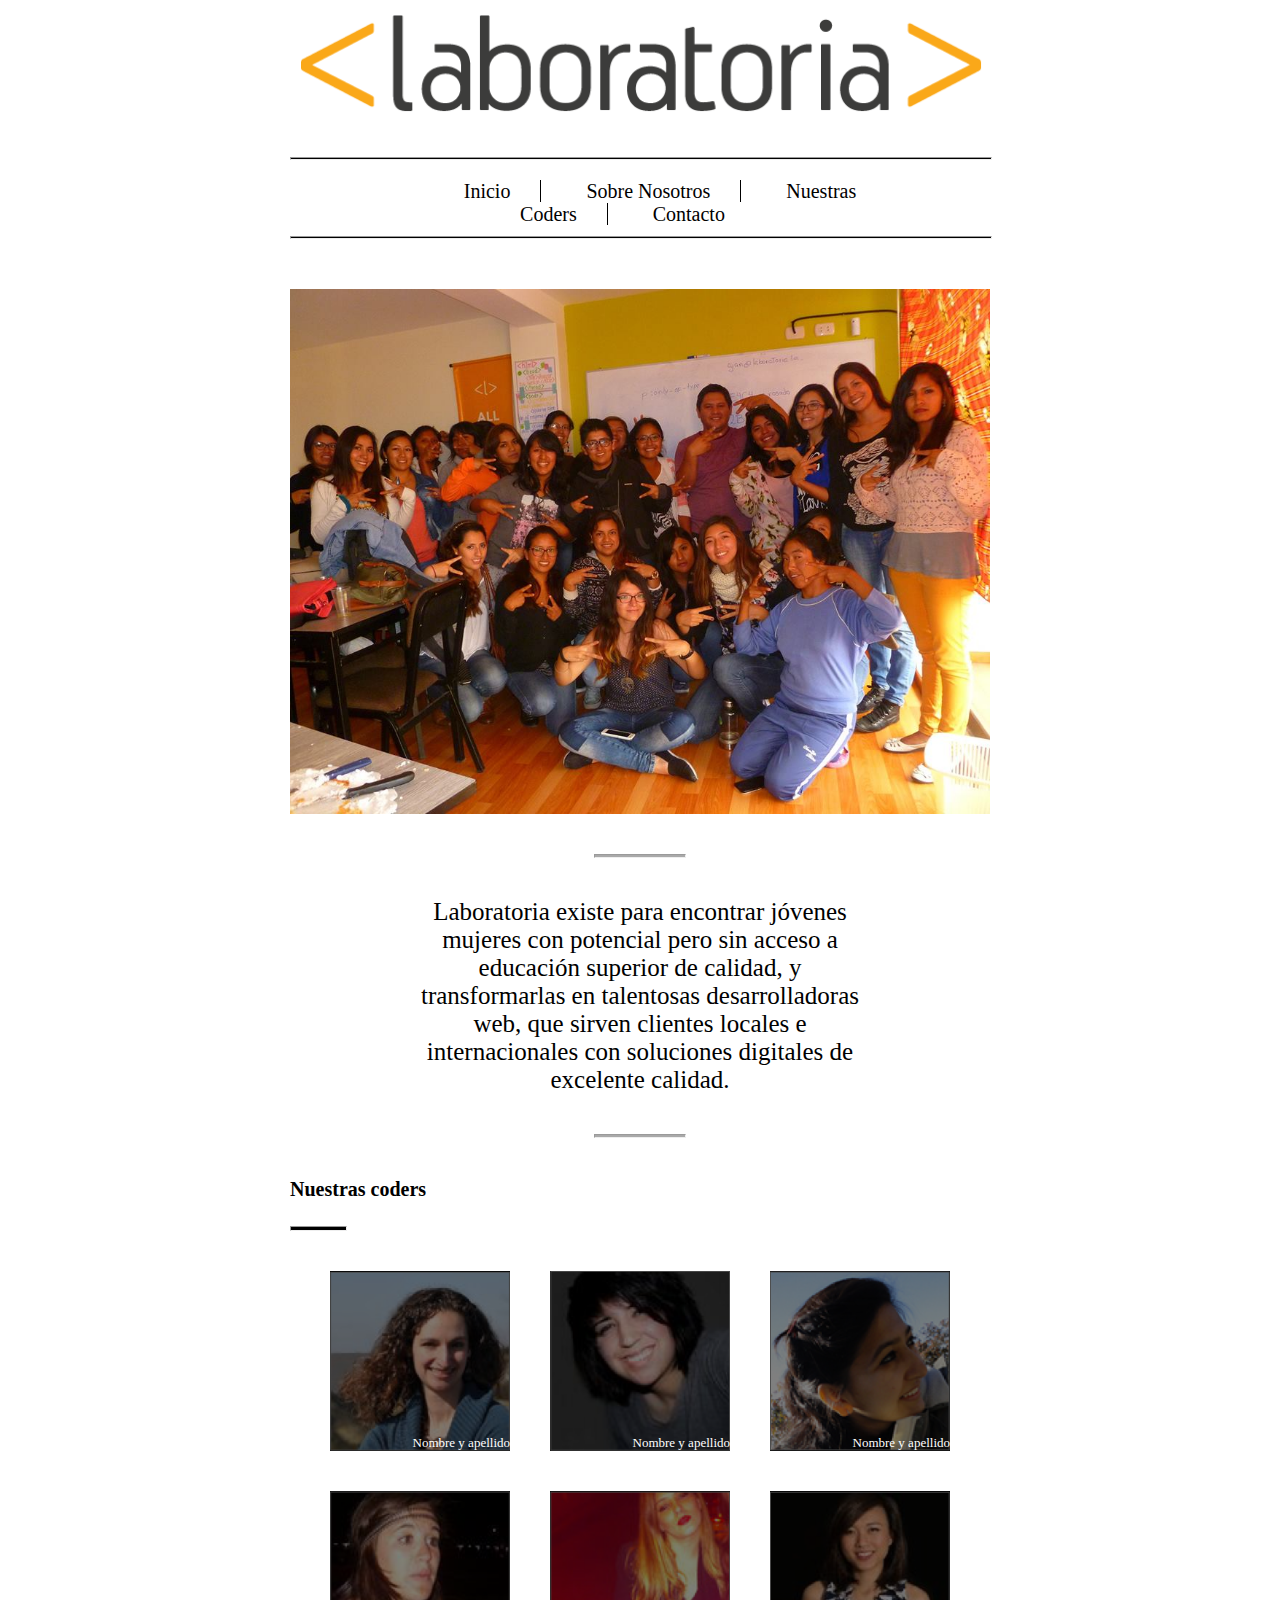
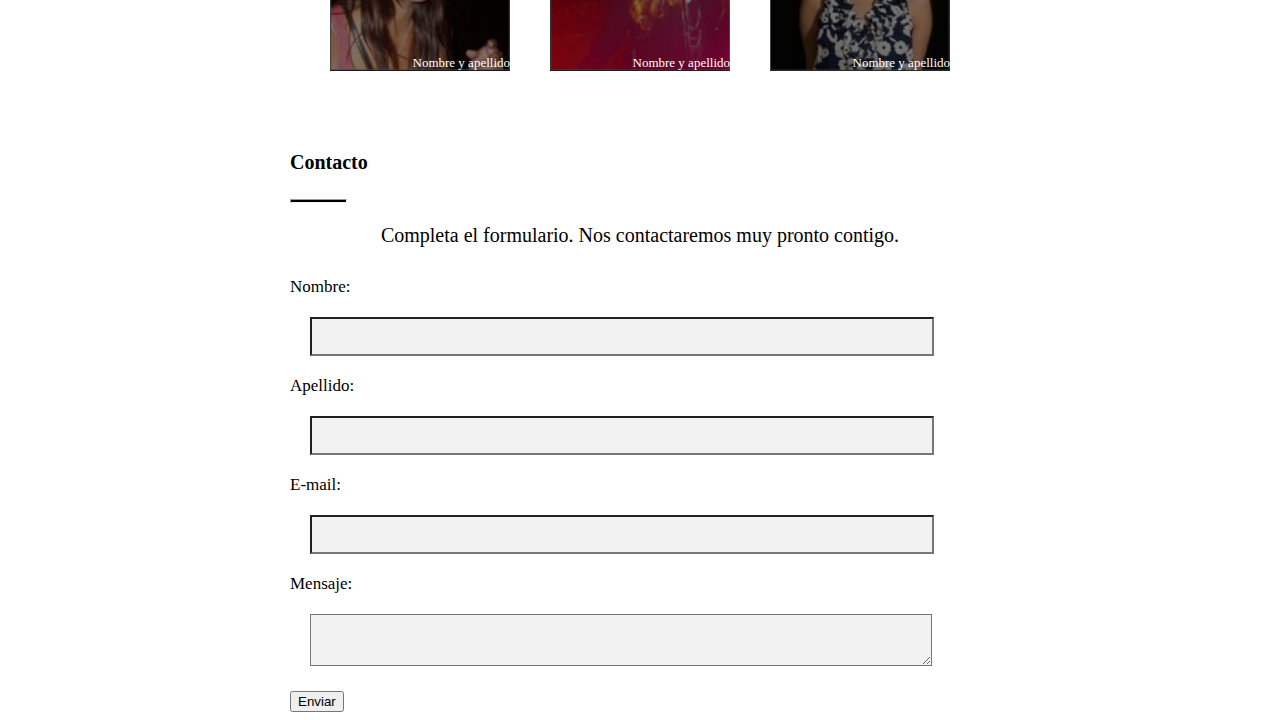
<file: index.html>
<!DOCTYPE html>
<html>
	<head>
		<title>Primer Layout</title>
		<meta charset="utf-8">
		<link rel="stylesheet" type="text/css" href="css/main.css">
	</head>
	<body>
	<div class="container">
		<header>
		<img src="img/logo.png" class="logo container"/>
		<hr></hr>
		<nav>
		<ul>
			<li><a href="#Inicio" class="link_uno">Inicio</a></li>
			<li><a href="#nosotros" class="link_uno">Sobre Nosotros</a></li>
			<li><a href="#coders" class="link_uno">Nuestras Coders</a></li>
			<li class="contacto"><a href="#contacto" class="link_uno">Contacto</a></li>
		</ul>	
		</nav>
		<hr></hr>
		</header>
		<section id="Inicio">
		<img src="img/grupo_nuevo.jpg" class="grupo container"/>
		</section>		
		<section  id="nosotros">
		<hr class="linea-p"></hr>
		<div class="texto">
		<p>Laboratoria existe para encontrar jóvenes mujeres con potencial pero sin acceso a educación superior de calidad, y transformarlas en talentosas desarrolladoras web, que sirven clientes locales e internacionales con soluciones digitales de excelente calidad.</p>
		<hr class="linea-p"></hr>
		</div>
		</section>
		<section id="coders">
		<div class="container">
		<p class="coders-p"><strong>Nuestras coders</strong></p>
		<hr class="linea_coders"></hr>
		<div class="contiene">
	<div ><a href="coder-detail_1.html" ><img src="img/profile-1.png" /><div>Nombre y apellido</div></a></div>
	<div ><a href="coder-detail_2.html" ><img src="img/profile-2.png" /><div>Nombre y apellido</div></a></div>
	<div ><a href="coder-detail_3.html"><img src="img/profile-3.png" /><div>Nombre y apellido</div></a></div>
	<div ><a href="coder-detail_4.html" ><img src="img/profile-4.png" /><div>Nombre y apellido</div></a></div>
	<div ><a href="coder-detail_5.html" ><img src="img/profile-5.png" /><div>Nombre y apellido</div></a></div>
	<div ><a href="coder-detail_6.html"><img src="img/profile-6.png" /><div>Nombre y apellido</div></a></div>
		</div>
		</div>
		</section>
		<section id="contacto">
		<div class="coders">
		<p class="coders-p"><strong>Contacto</strong></p>
		<hr class="linea_coders"></hr>
		<p class="formulario">Completa el formulario. Nos contactaremos muy pronto contigo.</p>
		<form>
		<div>
		<label for="name">Nombre:</br></label>
		<input type="text" id="nombre" class="cuadro"/>
		</div>
		<div>
		<label for="name">Apellido:</br></label>
		<input type="text" id="apellido" class="cuadro"/>
		</div>
		<div>
		<label for="mail">E-mail:</br></label>
		<input type="email" id="email" class="cuadro"/>
		</div>
		<div>
		<label for="msg">Mensaje:</br></label>
		<textarea id="apellido" class="cuadro"></textarea>
		</div>
		</form>
		<button type="submit">Enviar</button>
		</div>
		</section>
		</div>
		</div>
	</body>
</html>
</file>
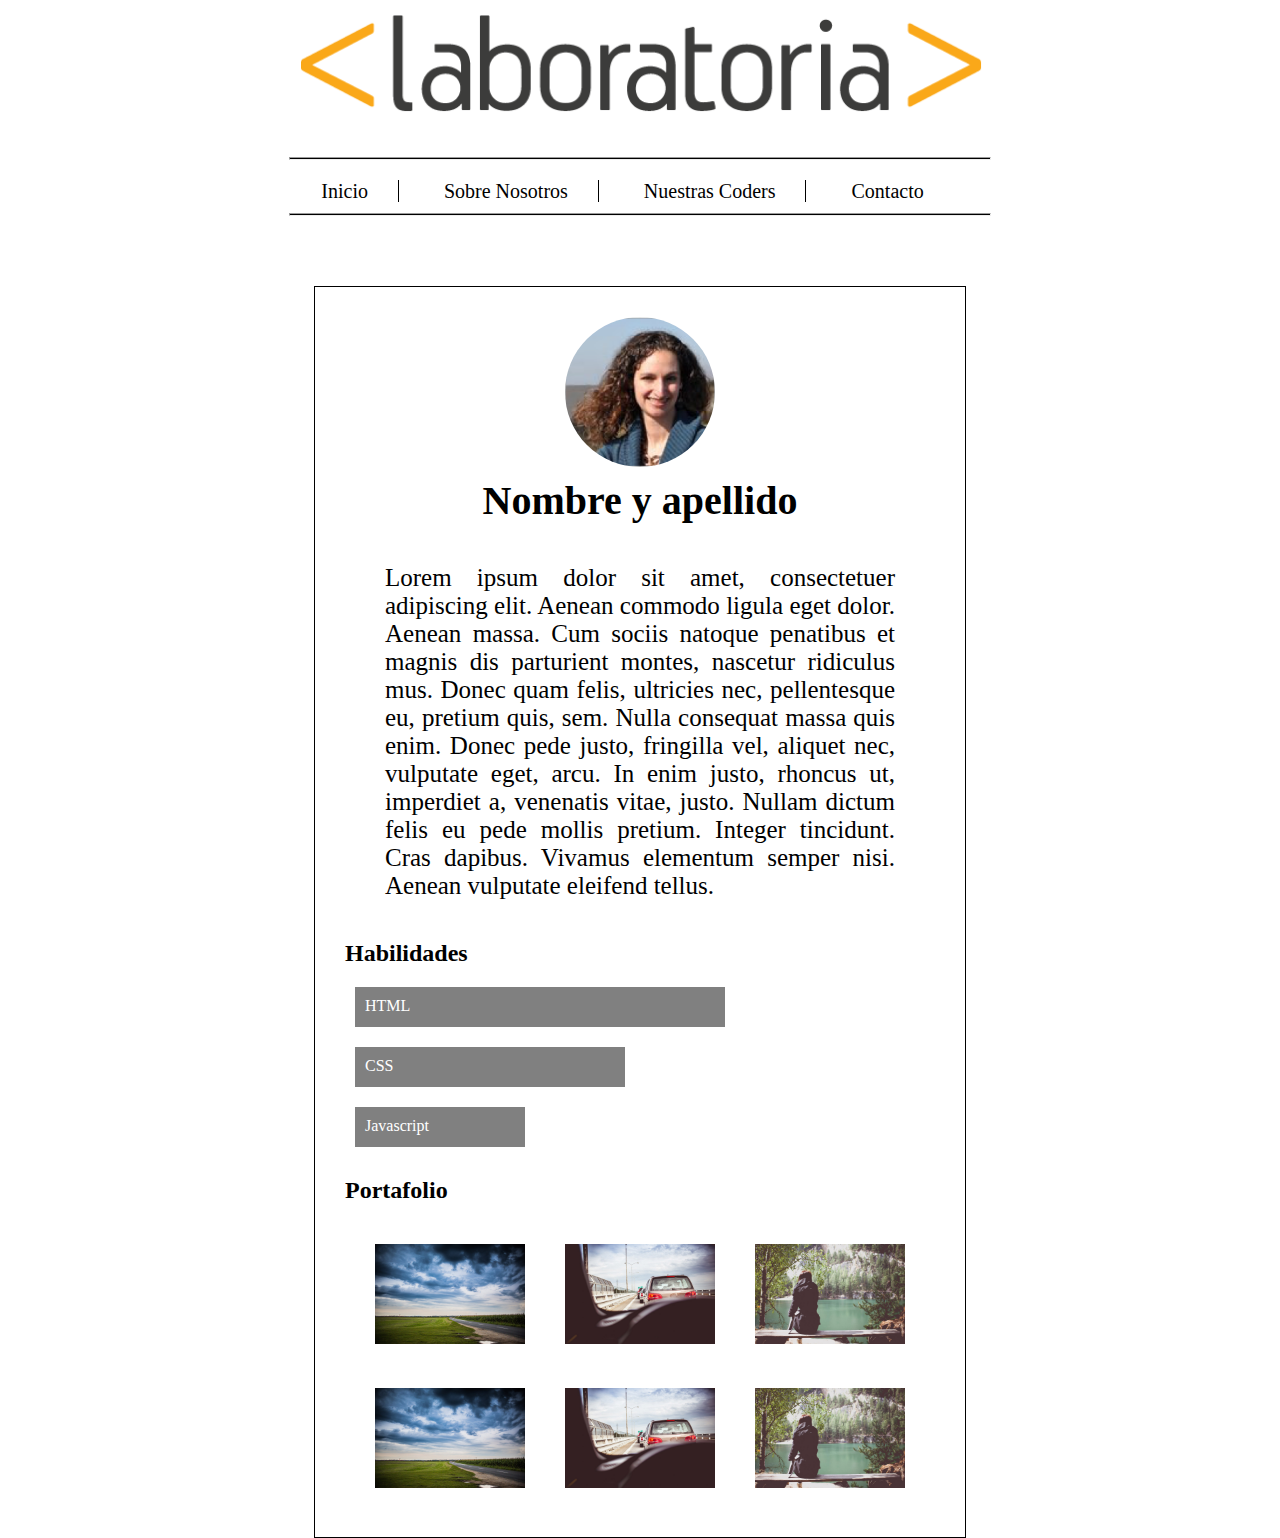
<file: coder-detail_1.html>
<!DOCTYPE html>
<html>
	<head>
	<title>Coder nro 1</title>
	<meta charset="utf-8">
	<link rel="stylesheet" type="text/css" href="css/main.css">
	</head>
	<body>
	<header>
		<img src="img/logo.png" class="logo container"/>
		<hr></hr>
		<nav>
		<ul>
			<li><a href="index.html" class="link_uno">Inicio</a></li>
			<li><a href="index.html#nosotros" class="link_uno">Sobre Nosotros</a></li>
			<li><a href="index.html#coders" class="link_uno">Nuestras Coders</a></li>
			<li class="contacto"><a href="index.html#contacto" class="link_uno">Contacto</a></li>
		</ul>	
		</nav>
		<hr></hr>
		</header>
	<div class="contiene-coder">
		<img src="img/profile-1.png" class="img_coder"/>
		<h1 class="nombre_apellido">Nombre y apellido</h1>
		<p class="info_coder">Lorem ipsum dolor sit amet, consectetuer adipiscing elit. Aenean commodo ligula eget dolor. Aenean massa. Cum sociis natoque penatibus et magnis dis parturient montes, nascetur ridiculus mus. Donec quam felis, ultricies nec, pellentesque eu, pretium quis, sem. Nulla consequat massa quis enim. Donec pede justo, fringilla vel, aliquet nec, vulputate eget, arcu. In enim justo, rhoncus ut, imperdiet a, venenatis vitae, justo. Nullam dictum felis eu pede mollis pretium. Integer tincidunt. Cras dapibus. Vivamus elementum semper nisi. Aenean vulputate eleifend tellus.</p>
		<h2>Habilidades</h2>
		<div class="rectang ht">HTML</div>
		<div class="rectang cs">CSS</div>
		<div class="rectang jav">Javascript</div>
		<h2>Portafolio</h2>
		<div class="cont_porta">
			<div><img src="img/p5.jpg" class="porta"/></div>
			<div><img src="img/p6.jpg" class="porta"/></div>
			<div><img src="img/p8.jpg" class="porta"/></div>
			<div><img src="img/p5.jpg" class="porta"/></div>
			<div><img src="img/p6.jpg" class="porta"/></div>
			<div><img src="img/p8.jpg" class="porta"/></div>
		</div>
	</div>
	</body>
</html>
</file>
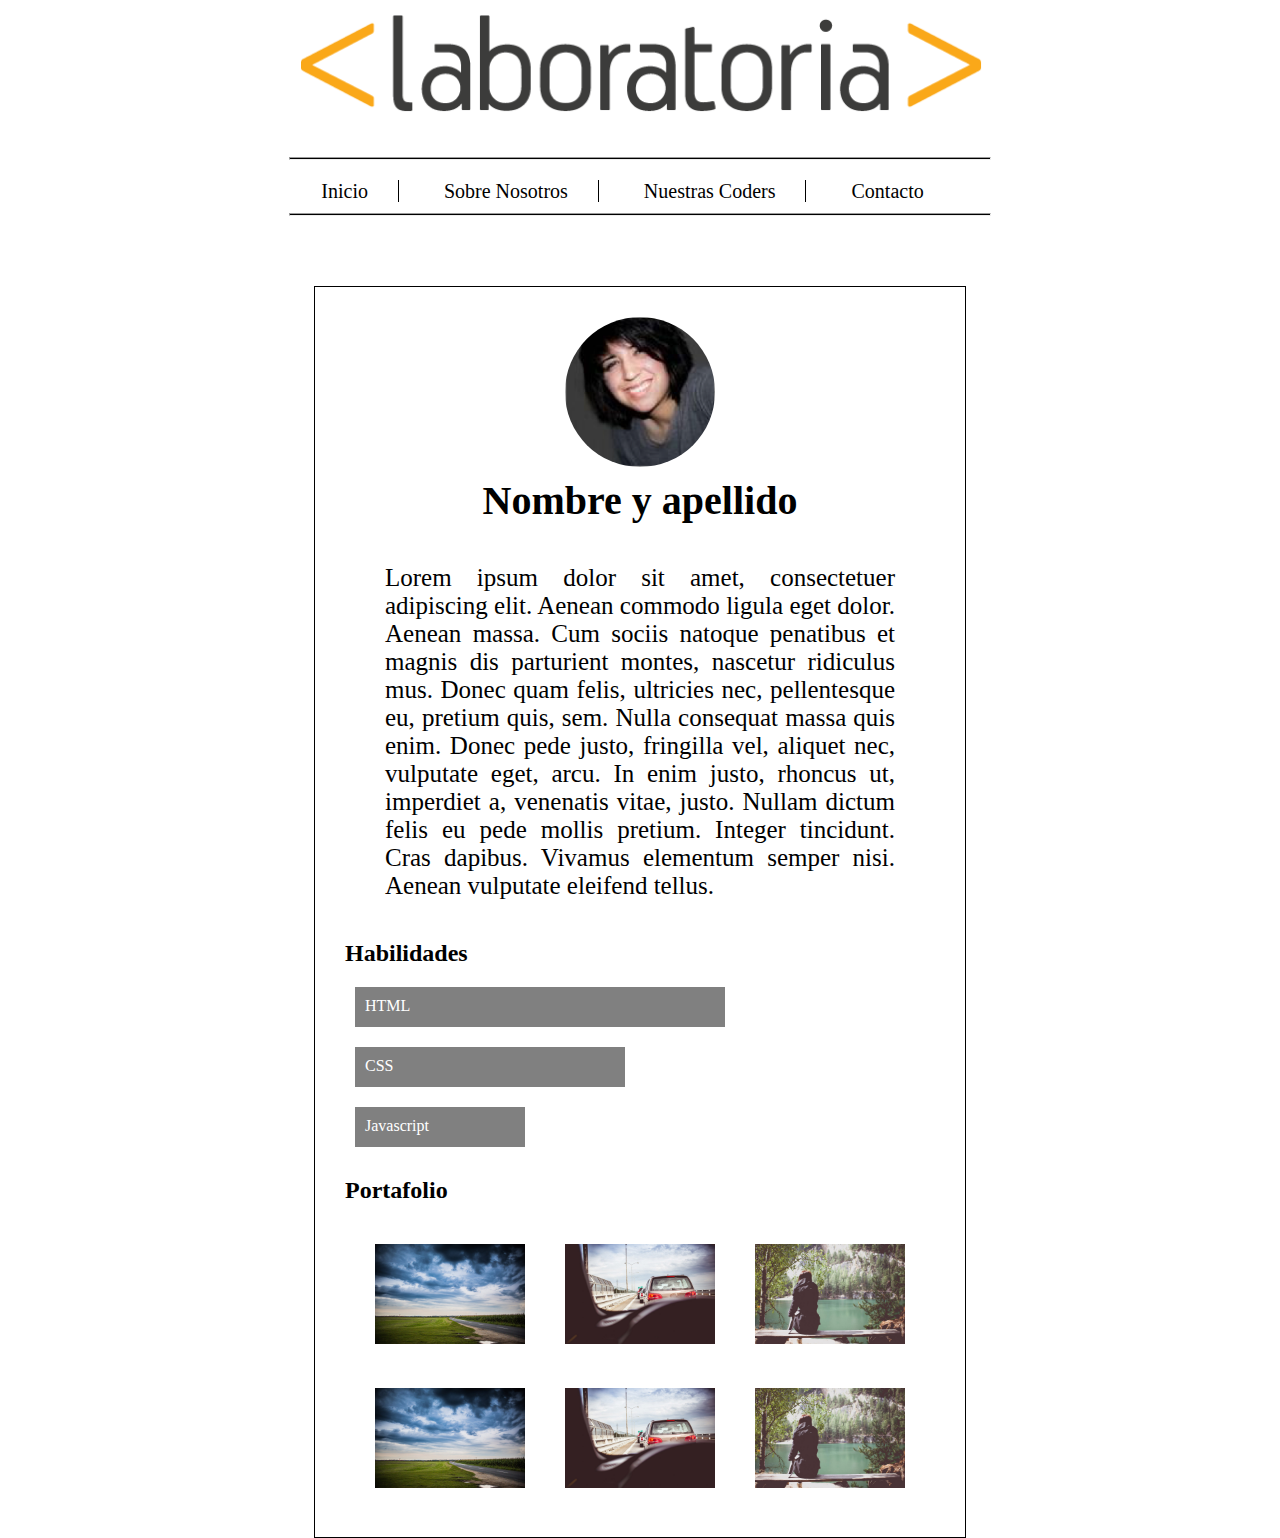
<file: coder-detail_2.html>
<!DOCTYPE html>
<html>
	<head>
	<title>Coder nro 2</title>
	<meta charset="utf-8">
	<link rel="stylesheet" type="text/css" href="css/main.css">
	</head>
	<body>
	<header>
		<img src="img/logo.png" class="logo container"/>
		<hr></hr>
		<nav>
		<ul>
			<li><a href="index.html" class="link_uno">Inicio</a></li>
			<li><a href="index.html#nosotros" class="link_uno">Sobre Nosotros</a></li>
			<li><a href="index.html#coders" class="link_uno">Nuestras Coders</a></li>
			<li class="contacto"><a href="index.html#contacto" class="link_uno">Contacto</a></li>
		</ul>	
		</nav>
		<hr></hr>
		</header>
	<div class="contiene-coder">
		<img src="img/profile-2.png" class="img_coder"/>
		<h1 class="nombre_apellido">Nombre y apellido</h1>
		<p class="info_coder">Lorem ipsum dolor sit amet, consectetuer adipiscing elit. Aenean commodo ligula eget dolor. Aenean massa. Cum sociis natoque penatibus et magnis dis parturient montes, nascetur ridiculus mus. Donec quam felis, ultricies nec, pellentesque eu, pretium quis, sem. Nulla consequat massa quis enim. Donec pede justo, fringilla vel, aliquet nec, vulputate eget, arcu. In enim justo, rhoncus ut, imperdiet a, venenatis vitae, justo. Nullam dictum felis eu pede mollis pretium. Integer tincidunt. Cras dapibus. Vivamus elementum semper nisi. Aenean vulputate eleifend tellus.</p>
		<h2>Habilidades</h2>
		<div class="rectang ht">HTML</div>
		<div class="rectang cs">CSS</div>
		<div class="rectang jav">Javascript</div>
		<h2>Portafolio</h2>
		<div class="cont_porta">
			<div><img src="img/p5.jpg" class="porta"/></div>
			<div><img src="img/p6.jpg" class="porta"/></div>
			<div><img src="img/p8.jpg" class="porta"/></div>
			<div><img src="img/p5.jpg" class="porta"/></div>
			<div><img src="img/p6.jpg" class="porta"/></div>
			<div><img src="img/p8.jpg" class="porta"/></div>
		</div>
	</div>
	</body>
</html>
</file>
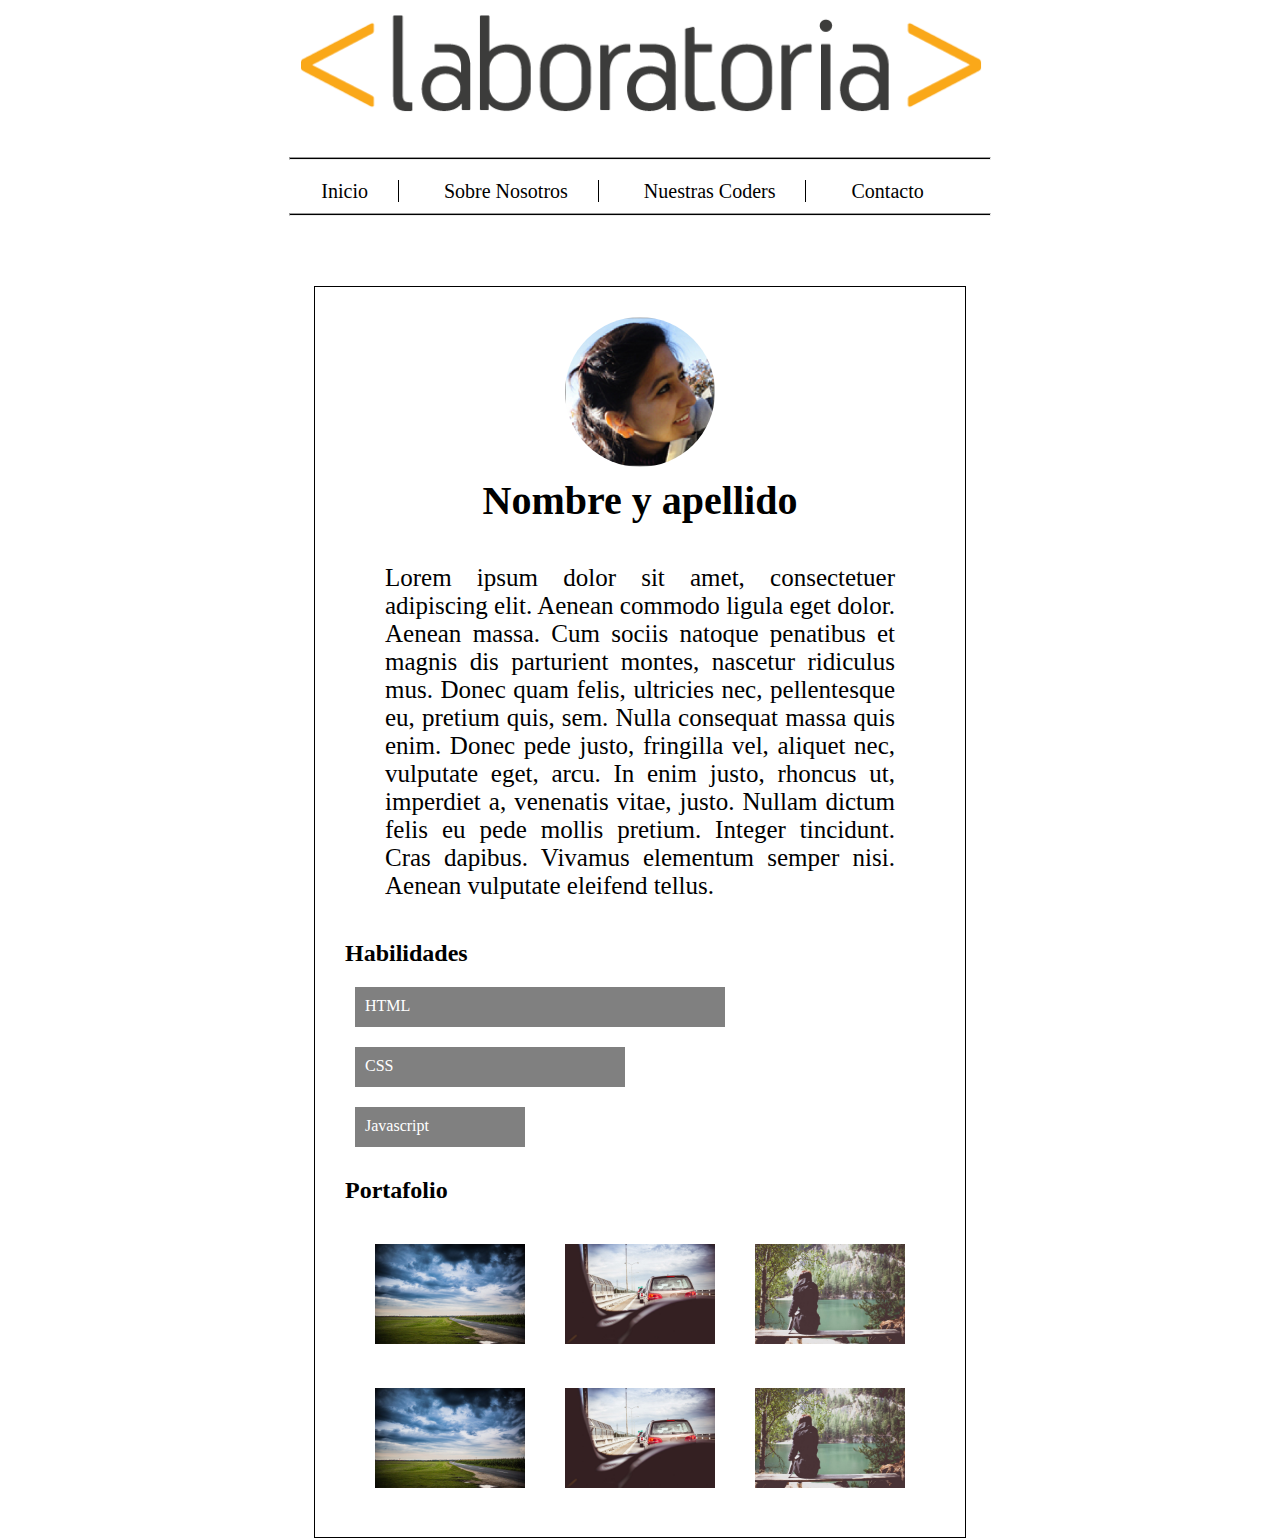
<file: coder-detail_3.html>
<!DOCTYPE html>
<html>
	<head>
	<title>Coder nro 3</title>
	<meta charset="utf-8">
	<link rel="stylesheet" type="text/css" href="css/main.css">
	</head>
	<body>
	<header>
		<img src="img/logo.png" class="logo container"/>
		<hr></hr>
		<nav>
		<ul>
			<li><a href="index.html" class="link_uno">Inicio</a></li>
			<li><a href="index.html#nosotros" class="link_uno">Sobre Nosotros</a></li>
			<li><a href="index.html#coders" class="link_uno">Nuestras Coders</a></li>
			<li class="contacto"><a href="index.html#contacto" class="link_uno">Contacto</a></li>
		</ul>	
		</nav>
		<hr></hr>
		</header>
	<div class="contiene-coder">
		<img src="img/profile-3.png" class="img_coder"/>
		<h1 class="nombre_apellido">Nombre y apellido</h1>
		<p class="info_coder">Lorem ipsum dolor sit amet, consectetuer adipiscing elit. Aenean commodo ligula eget dolor. Aenean massa. Cum sociis natoque penatibus et magnis dis parturient montes, nascetur ridiculus mus. Donec quam felis, ultricies nec, pellentesque eu, pretium quis, sem. Nulla consequat massa quis enim. Donec pede justo, fringilla vel, aliquet nec, vulputate eget, arcu. In enim justo, rhoncus ut, imperdiet a, venenatis vitae, justo. Nullam dictum felis eu pede mollis pretium. Integer tincidunt. Cras dapibus. Vivamus elementum semper nisi. Aenean vulputate eleifend tellus.</p>
		<h2>Habilidades</h2>
		<div class="rectang ht">HTML</div>
		<div class="rectang cs">CSS</div>
		<div class="rectang jav">Javascript</div>
		<h2>Portafolio</h2>
		<div class="cont_porta">
			<div><img src="img/p5.jpg" class="porta"/></div>
			<div><img src="img/p6.jpg" class="porta"/></div>
			<div><img src="img/p8.jpg" class="porta"/></div>
			<div><img src="img/p5.jpg" class="porta"/></div>
			<div><img src="img/p6.jpg" class="porta"/></div>
			<div><img src="img/p8.jpg" class="porta"/></div>
		</div>
	</div>
	</body>
</html>
</file>
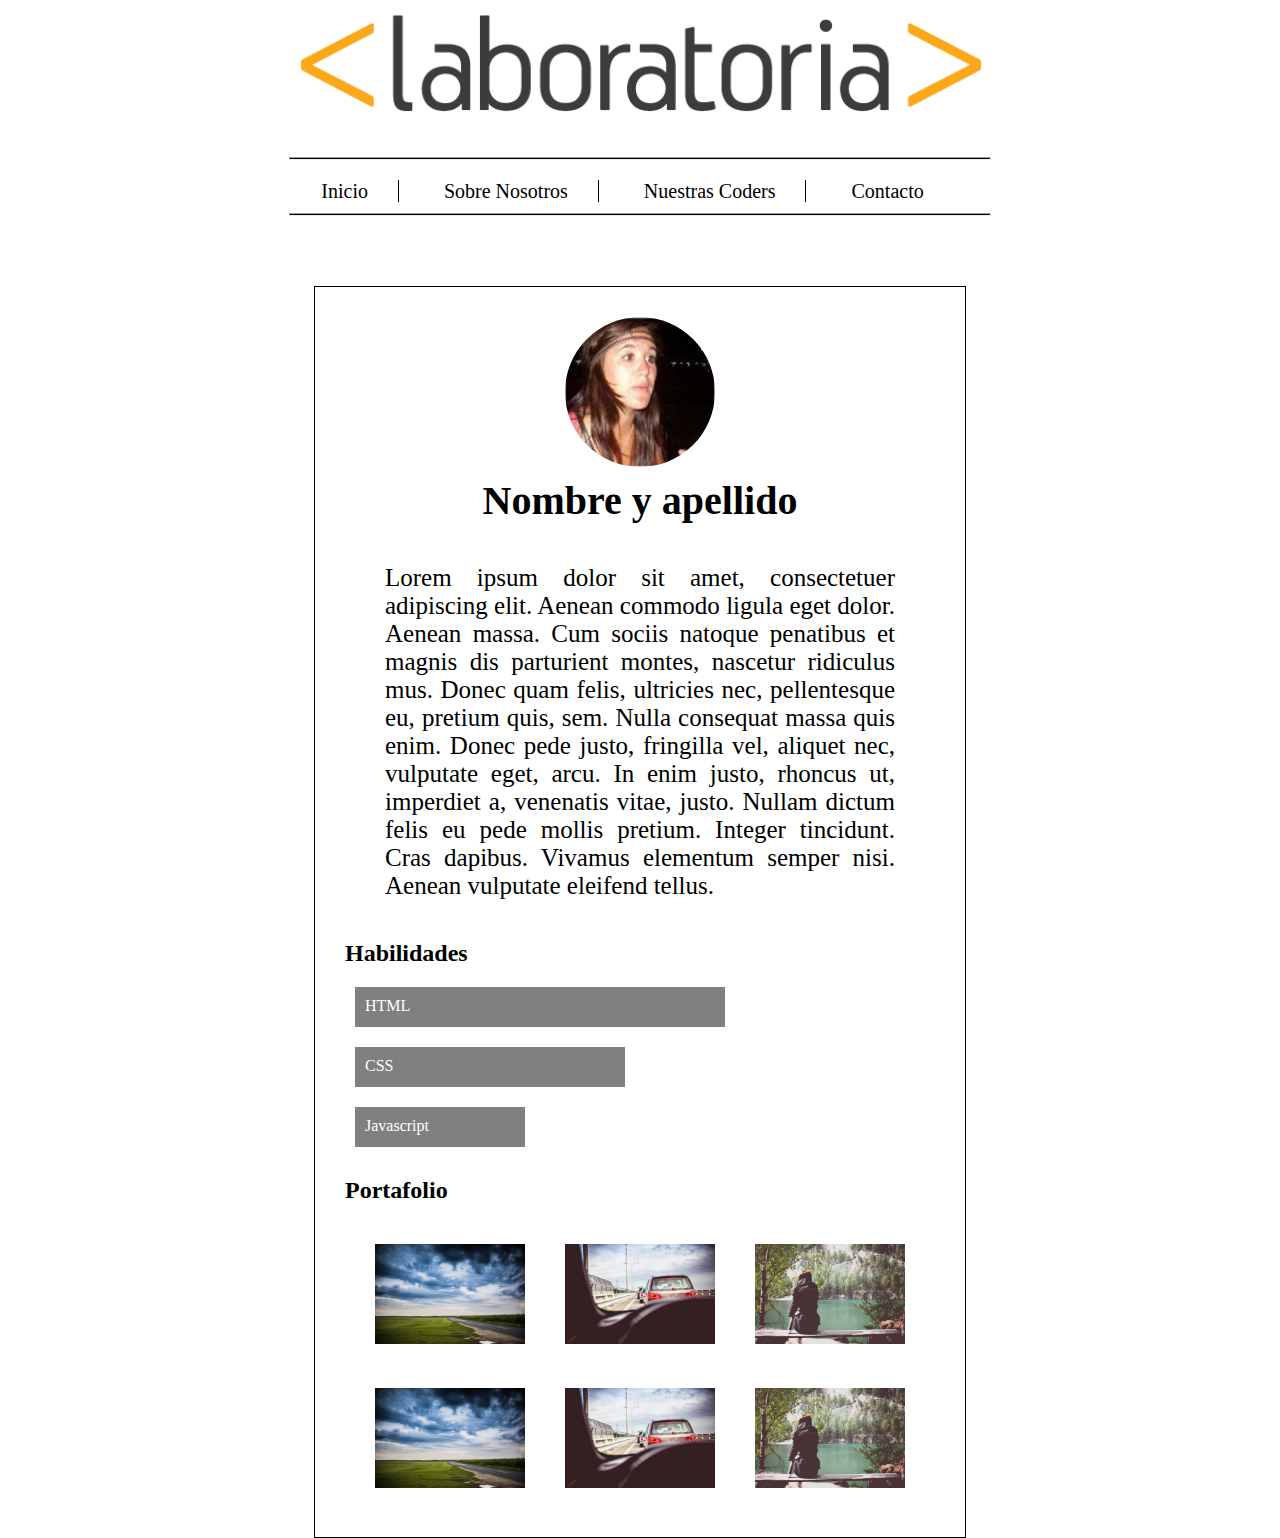
<file: coder-detail_4.html>
<!DOCTYPE html>
<html>
	<head>
	<title>Coder nro 4</title>
	<meta charset="utf-8">
	<link rel="stylesheet" type="text/css" href="css/main.css">
	</head>
	<body>
	<header>
		<img src="img/logo.png" class="logo container"/>
		<hr></hr>
		<nav>
		<ul>
			<li><a href="index.html" class="link_uno">Inicio</a></li>
			<li><a href="index.html#nosotros" class="link_uno">Sobre Nosotros</a></li>
			<li><a href="index.html#coders" class="link_uno">Nuestras Coders</a></li>
			<li class="contacto"><a href="index.html#contacto" class="link_uno">Contacto</a></li>
		</ul>	
		</nav>
		<hr></hr>
		</header>
	<div class="contiene-coder">
		<img src="img/profile-4.png" class="img_coder"/>
		<h1 class="nombre_apellido">Nombre y apellido</h1>
		<p class="info_coder">Lorem ipsum dolor sit amet, consectetuer adipiscing elit. Aenean commodo ligula eget dolor. Aenean massa. Cum sociis natoque penatibus et magnis dis parturient montes, nascetur ridiculus mus. Donec quam felis, ultricies nec, pellentesque eu, pretium quis, sem. Nulla consequat massa quis enim. Donec pede justo, fringilla vel, aliquet nec, vulputate eget, arcu. In enim justo, rhoncus ut, imperdiet a, venenatis vitae, justo. Nullam dictum felis eu pede mollis pretium. Integer tincidunt. Cras dapibus. Vivamus elementum semper nisi. Aenean vulputate eleifend tellus.</p>
		<h2>Habilidades</h2>
		<div class="rectang ht">HTML</div>
		<div class="rectang cs">CSS</div>
		<div class="rectang jav">Javascript</div>
		<h2>Portafolio</h2>
		<div class="cont_porta">
			<div><img src="img/p5.jpg" class="porta"/></div>
			<div><img src="img/p6.jpg" class="porta"/></div>
			<div><img src="img/p8.jpg" class="porta"/></div>
			<div><img src="img/p5.jpg" class="porta"/></div>
			<div><img src="img/p6.jpg" class="porta"/></div>
			<div><img src="img/p8.jpg" class="porta"/></div>
		</div>
	</div>
	</body>
</html>
</file>
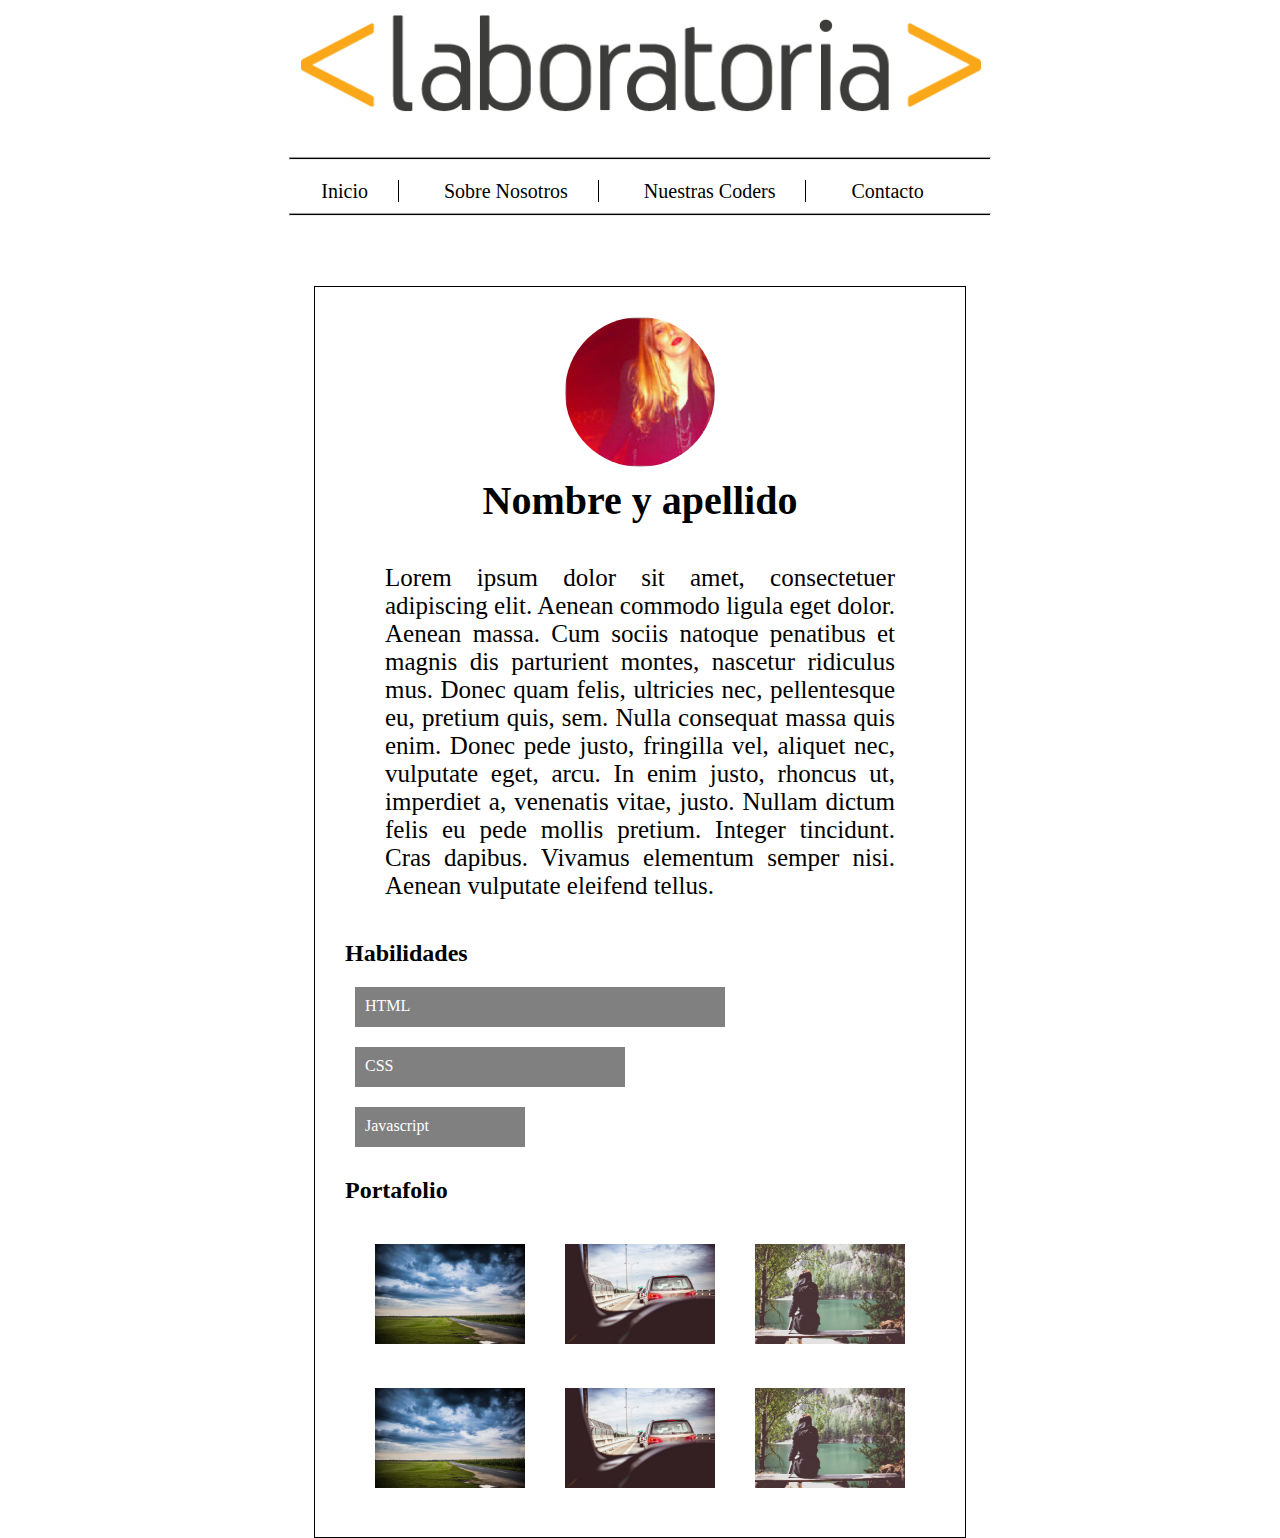
<file: coder-detail_5.html>
<!DOCTYPE html>
<html>
	<head>
	<title>Coder nro 5</title>
	<meta charset="utf-8">
	<link rel="stylesheet" type="text/css" href="css/main.css">
	</head>
	<body>
	<header>
		<img src="img/logo.png" class="logo container"/>
		<hr></hr>
		<nav>
		<ul>
			<li><a href="index.html" class="link_uno">Inicio</a></li>
			<li><a href="index.html#nosotros" class="link_uno">Sobre Nosotros</a></li>
			<li><a href="index.html#coders" class="link_uno">Nuestras Coders</a></li>
			<li class="contacto"><a href="index.html#contacto" class="link_uno">Contacto</a></li>
		</ul>	
		</nav>
		<hr></hr>
		</header>
	<div class="contiene-coder">
		<img src="img/profile-5.png" class="img_coder"/>
		<h1 class="nombre_apellido">Nombre y apellido</h1>
		<p class="info_coder">Lorem ipsum dolor sit amet, consectetuer adipiscing elit. Aenean commodo ligula eget dolor. Aenean massa. Cum sociis natoque penatibus et magnis dis parturient montes, nascetur ridiculus mus. Donec quam felis, ultricies nec, pellentesque eu, pretium quis, sem. Nulla consequat massa quis enim. Donec pede justo, fringilla vel, aliquet nec, vulputate eget, arcu. In enim justo, rhoncus ut, imperdiet a, venenatis vitae, justo. Nullam dictum felis eu pede mollis pretium. Integer tincidunt. Cras dapibus. Vivamus elementum semper nisi. Aenean vulputate eleifend tellus.</p>
		<h2>Habilidades</h2>
		<div class="rectang ht">HTML</div>
		<div class="rectang cs">CSS</div>
		<div class="rectang jav">Javascript</div>
		<h2>Portafolio</h2>
		<div class="cont_porta">
			<div><img src="img/p5.jpg" class="porta"/></div>
			<div><img src="img/p6.jpg" class="porta"/></div>
			<div><img src="img/p8.jpg" class="porta"/></div>
			<div><img src="img/p5.jpg" class="porta"/></div>
			<div><img src="img/p6.jpg" class="porta"/></div>
			<div><img src="img/p8.jpg" class="porta"/></div>
		</div>
	</div>
	</body>
</html>
</file>
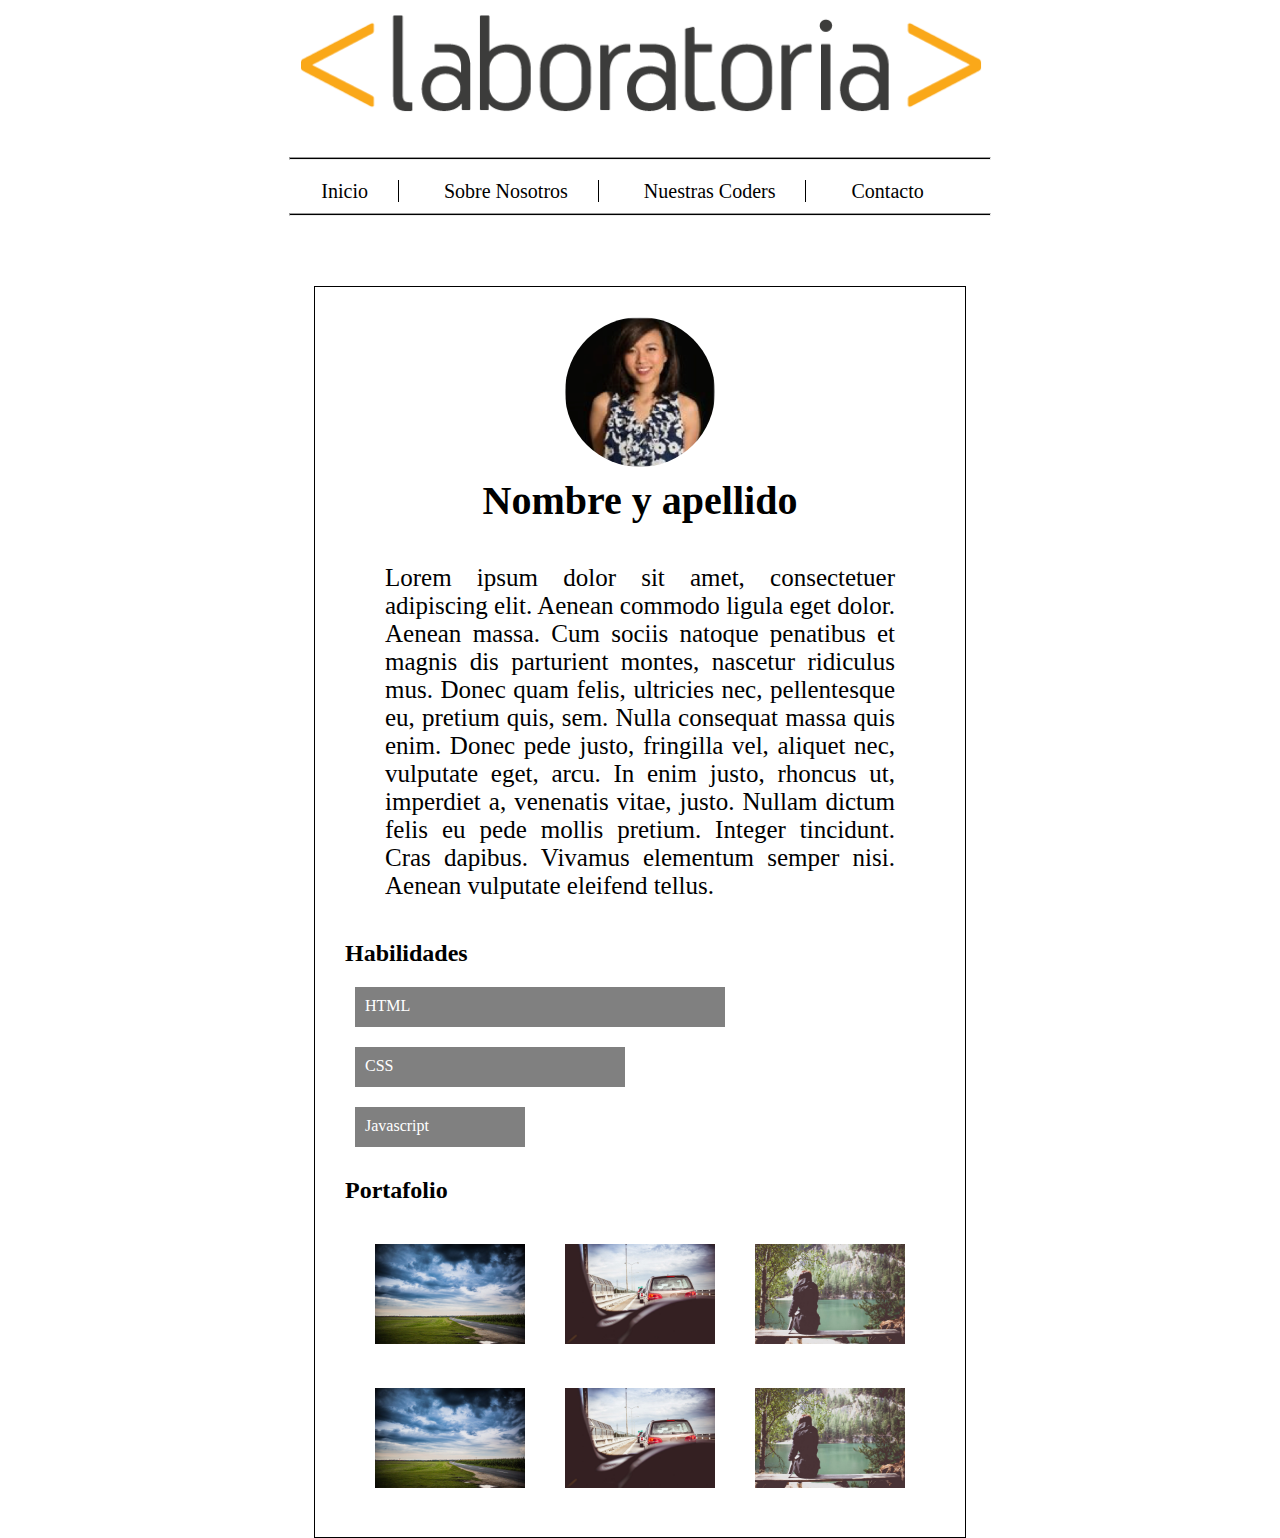
<file: coder-detail_6.html>
<!DOCTYPE html>
<html>
	<head>
	<title>Coder nro 6</title>
	<meta charset="utf-8">
	<link rel="stylesheet" type="text/css" href="css/main.css">
	</head>
	<body>
	<header>
		<img src="img/logo.png" class="logo container"/>
		<hr></hr>
		<nav>
		<ul>
			<li><a href="index.html" class="link_uno">Inicio</a></li>
			<li><a href="index.html#nosotros" class="link_uno">Sobre Nosotros</a></li>
			<li><a href="index.html#coders" class="link_uno">Nuestras Coders</a></li>
			<li class="contacto"><a href="index.html#contacto" class="link_uno">Contacto</a></li>
		</ul>	
		</nav>
		<hr></hr>
		</header>
	<div class="contiene-coder">
		<img src="img/profile-6.png" class="img_coder"/>
		<h1 class="nombre_apellido">Nombre y apellido</h1>
		<p class="info_coder">Lorem ipsum dolor sit amet, consectetuer adipiscing elit. Aenean commodo ligula eget dolor. Aenean massa. Cum sociis natoque penatibus et magnis dis parturient montes, nascetur ridiculus mus. Donec quam felis, ultricies nec, pellentesque eu, pretium quis, sem. Nulla consequat massa quis enim. Donec pede justo, fringilla vel, aliquet nec, vulputate eget, arcu. In enim justo, rhoncus ut, imperdiet a, venenatis vitae, justo. Nullam dictum felis eu pede mollis pretium. Integer tincidunt. Cras dapibus. Vivamus elementum semper nisi. Aenean vulputate eleifend tellus.</p>
		<h2>Habilidades</h2>
		<div class="rectang ht">HTML</div>
		<div class="rectang cs">CSS</div>
		<div class="rectang jav">Javascript</div>
		<h2>Portafolio</h2>
		<div class="cont_porta">
			<div><img src="img/p5.jpg" class="porta"/></div>
			<div><img src="img/p6.jpg" class="porta"/></div>
			<div><img src="img/p8.jpg" class="porta"/></div>
			<div><img src="img/p5.jpg" class="porta"/></div>
			<div><img src="img/p6.jpg" class="porta"/></div>
			<div><img src="img/p8.jpg" class="porta"/></div>
		</div>
	</div>
	</body>
</html>
</file>
<file: css/main.css>
.container{
	display:block;
	margin: 0 auto;
	width: 700px;
}
.logo{
	margin-bottom: 40px;
	
}
hr{
	height: 1px;
	margin: 0 auto;
	margin-top: 10px;
	margin-bottom: 20px;
	background-color: #000;
	width: 700px;

}
ul{
	list-style-type:none;
	margin: 0px;
	display: table;
	margin: 0 auto;
	text-align: center;
	vertical-align: center;
}
li{
	display:inline;
	margin-right: 45px;
	 padding-right: 30px;	
	font-size: 20px;
	border-right: 1px solid #000;
}
.link_uno {
	text-decoration: none;
	color:#000;
}
.link_uno:hover{
	text-decoration: underline;
}
.contacto{
	border-right: none;
}
.grupo {
	margin-top: 50px;
}
.linea-p{
	height: 2px;
	width: 90px;
	margin: 0 auto;
	margin-top: 40px;
	margin-bottom: 40px;
	background-color: darkgray;
}
.texto{
	 max-width: 450px;
	display: block;
	margin: 0 auto;
	text-align:center;
}
p{
	font-size:25px;
}

.contiene div a{
	text-decoration: none;
	color:#fff;
}
.coders-p{
	font-size: 20px;

}
.linea_coders{
	height: 2.5px;
	width: 55px;
	margin-top: 5px;
	margin-bottom: 20px;
	background-color:#000;
	float:left;
	
}
.contiene {
	width:700px;
	height: 400px;
	justify-content: center;
	display: flex;
	flex-wrap: wrap;
	margin-bottom: 100px;
}

.contiene > div{
	width:180px;
	height: 180px;
	margin:20px;
	position:relative;
	font-size:13px;
	background-color:black;
	
}
.contiene  div div{
position: absolute;
right:0px;
bottom:0px;

}
.contiene div img{
	width: 180px;
	height:180px;
	opacity:0.5;
}
.contiene div img:hover{
	opacity:1;
}
form{
	margin-top: 30px;
	font-size: 17px;
}
.cuadro{
	background-color: #f2f2f2;
	padding:10px;
	margin:20px;
	width:600px;
}
.formulario{
	font-size: 20px;
	margin-top: 50px;
	text-align: center; 
}
/* A partir de ahora es de coder detail */

.contiene-coder{
	border: 1.5px solid black;
	width:650px;
	height: 1250px;
	display: block;
	margin: auto;
	position: relative;
	top:50px;
	margin-bottom: 50px;
	text-align: justify;

}
.img_coder{
	border-radius: 50%;
	margin:auto;
	display: block;
	width: 150px;
	margin-top: 30px;
}
.nombre_apellido{
	margin-top: 10px;
	text-align: center;
	font-size: 40px;
}
.info_coder{
	margin:40px 70px;
}
h2{
	margin-top: 30px;
	margin-left: 30px;
}
.rectang{
	height: 20px;
	margin:20px;
	margin-left: 40px;
	padding: 10px;
	color:#fff;
	background-color: gray;
}
.ht{
	width:350px;
}
.cs{
	width:250px;
}
.jav{
	width:150px;
}
.cont_porta{
	margin-left: 40px;
	display: flex;
	flex-wrap: wrap;
}
.porta{
	width: 150px;
	margin:20px;
}
</file>
